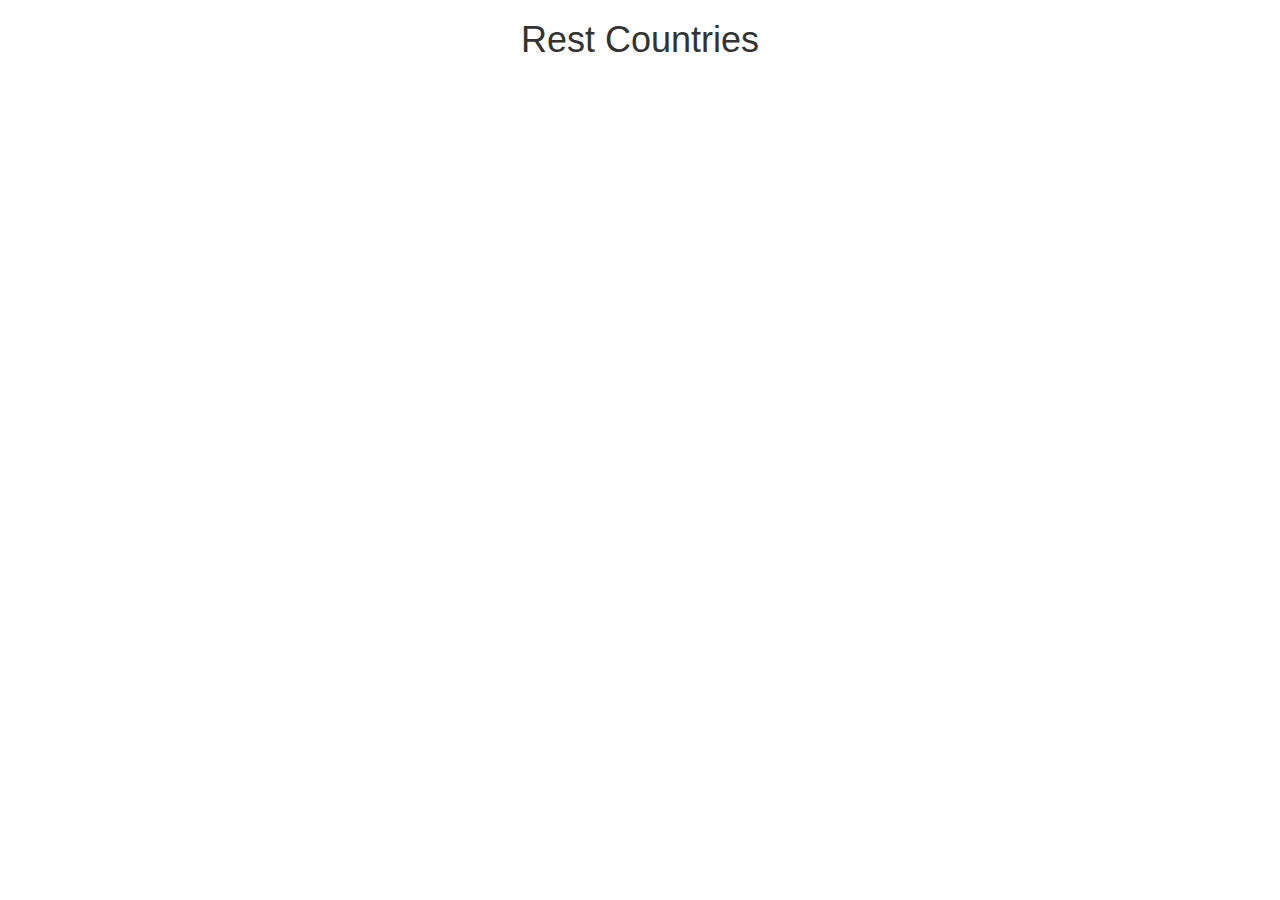
<file: Guvi_Task_18/index.html>
<!DOCTYPE html>
<html lang="en">
<head>
    <meta charset="UTF-8">
    <meta http-equiv="X-UA-Compatible" content="IE=edge">
    <meta name="viewport" content="width=device-width, initial-scale=1.0">
    <link href="https://cdn.jsdelivr.net/npm/bootstrap@5.3.0-alpha3/dist/css/bootstrap.min.css" rel="stylesheet" integrity="sha384-KK94CHFLLe+nY2dmCWGMq91rCGa5gtU4mk92HdvYe+M/SXH301p5ILy+dN9+nJOZ" crossorigin="anonymous">
    <link rel="stylesheet" href="https://maxcdn.bootstrapcdn.com/bootstrap/3.4.1/css/bootstrap.min.css">
    <script src="https://ajax.googleapis.com/ajax/libs/jquery/3.6.4/jquery.min.js"></script>
    <script src="https://maxcdn.bootstrapcdn.com/bootstrap/3.4.1/js/bootstrap.min.js"></script>
    <title>Rest Countries weather using Fetch API</title>
    <style>
        #div_card
        {
            background:linear-gradient(to right, rgb(152, 159, 167),rgb(103, 185, 248))
        }
    </style>
</head>
<body>
  <script src="./script.js"></script>
</body>
</html>
</file>
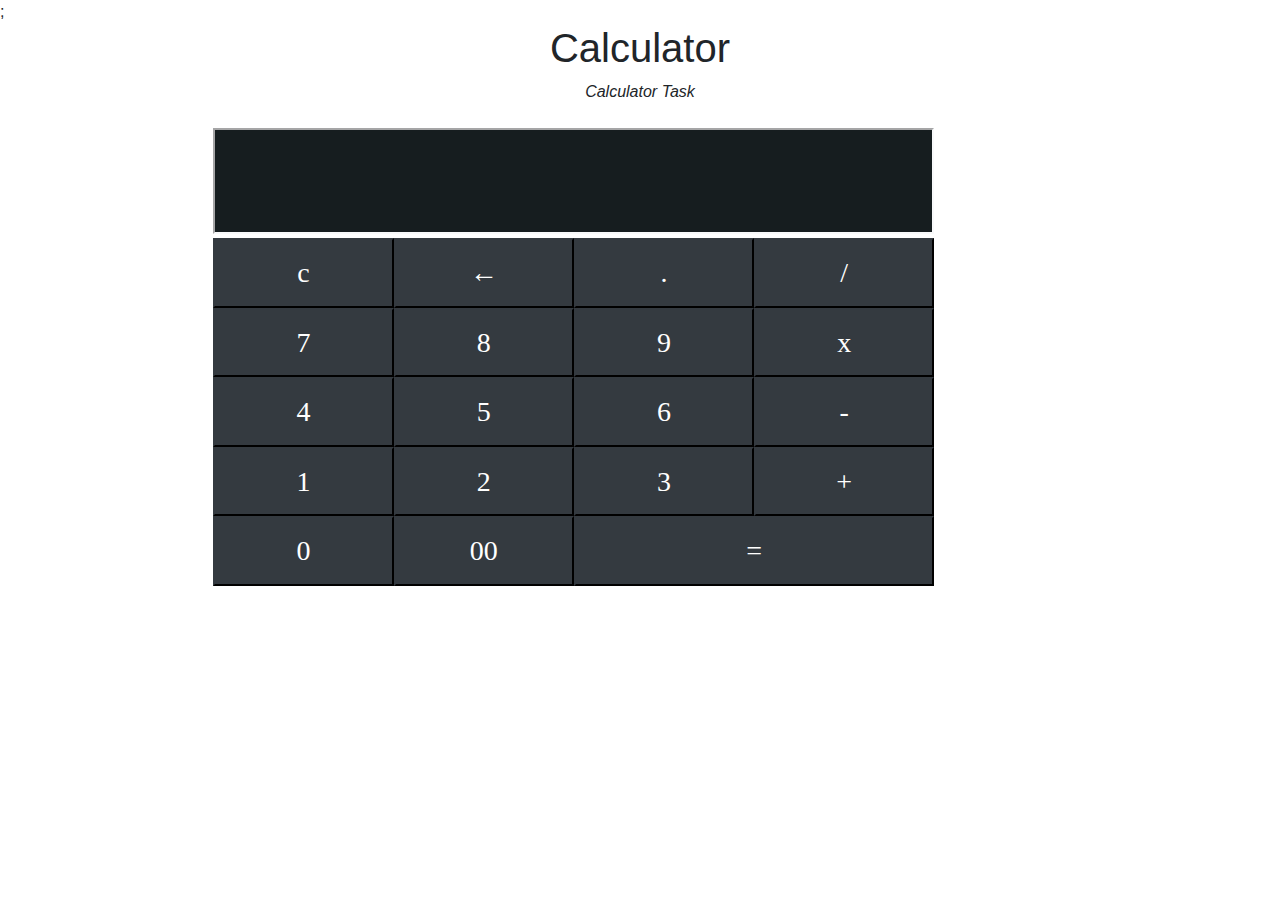
<file: Guvi_Task_15/Calculator/index.html>
<!DOCTYPE html>
<html lang="en">
<head>
    <meta charset="UTF-8">
    <meta http-equiv="X-UA-Compatible" content="IE=edge">
    <meta name="viewport" content="width=device-width, initial-scale=1.0">
    <link rel="stylesheet" href="https://cdn.jsdelivr.net/npm/bootstrap@5.2.3/dist/css/bootstrap.min.css" integrity="sha384-rbsA2VBKQhggwzxH7pPCaAqO46MgnOM80zW1RWuH61DGLwZJEdK2Kadq2F9CUG65" crossorigin="anonymous">
    <link rel="stylesheet"href="https://maxcdn.bootstrapcdn.com/bootstrap/4.0.0/css/bootstrap.min.css" />
    <title>Calculator_Task</title>
    <style>
        /* #cal_div{
            border:1px solid black;
        } */
    </style>;
</head>
<body>

    <script src="./script.js"></script>
    <script src="https://app.zenclass.in/sheets/v1/js/zen/suite/bundle.js"></script>
</body>
</html>
</file>
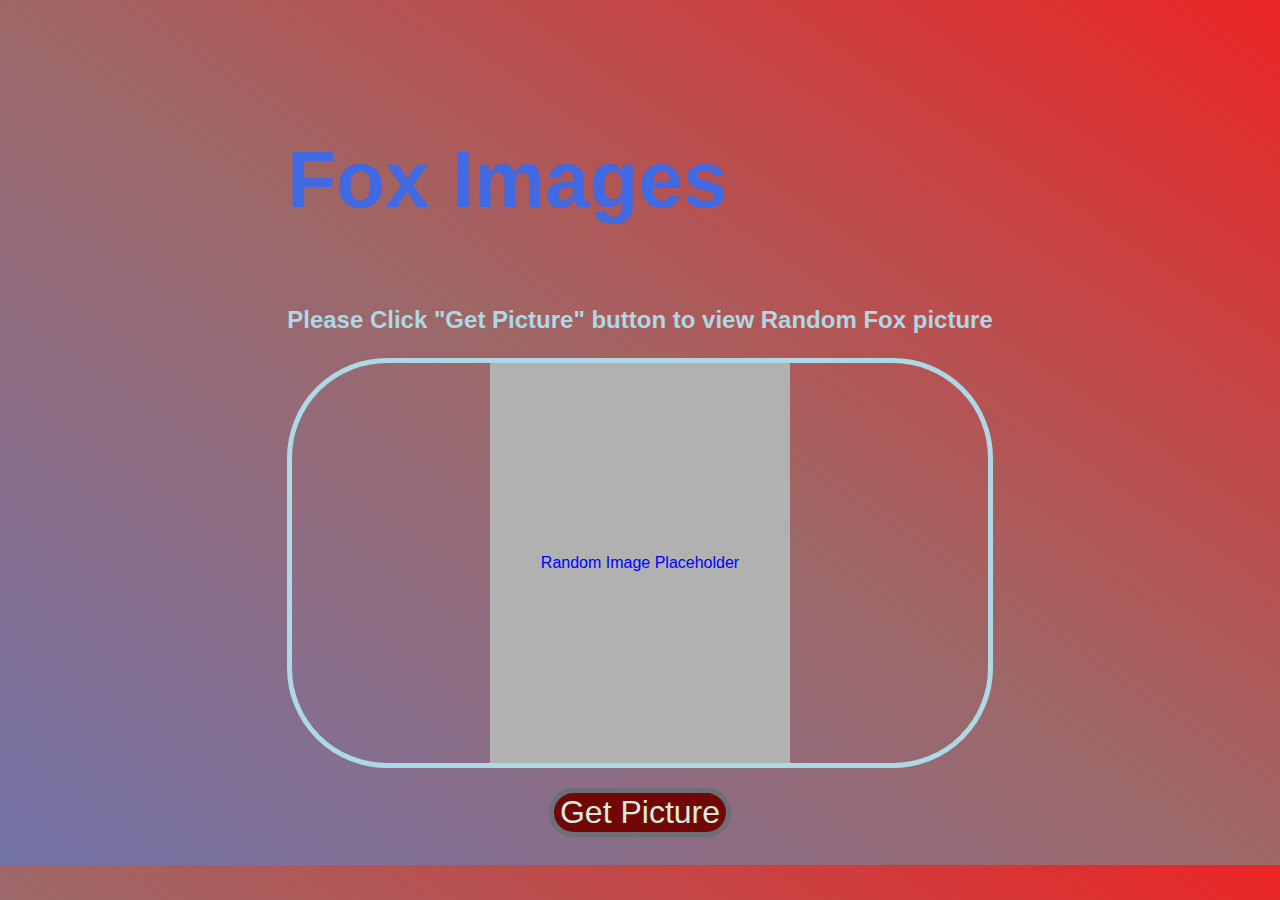
<file: Guvi_Task_21/Animal_Fox_API/index.html>
<!DOCTYPE html>
<html lang="en">
<head>
    <meta charset="UTF-8">
    <meta http-equiv="X-UA-Compatible" content="IE=edge">
    <meta name="viewport" content="width=device-width, initial-scale=1.0">
    <title>Animal_Fox_API</title>
    <link href="https://cdn.jsdelivr.net/npm/bootstrap@5.1.3/dist/css/bootstrap.min.css" rel="stylesheet" integrity="sha384-1BmE4kWBq78iYhFldvKuhfTAU6auU8tT94WrHftjDbrCEXSU1oBoqyl2QvZ6jIW3" crossorigin="anonymous"/>
    <script src="https://cdn.jsdelivr.net/npm/@popperjs/core@2.10.2/dist/umd/popper.min.js" integrity="sha384-7+zCNj/IqJ95wo16oMtfsKbZ9ccEh31eOz1HGyDuCQ6wgnyJNSYdrPa03rtR1zdB" crossorigin="anonymous"></script>
    <script src="https://cdn.jsdelivr.net/npm/bootstrap@5.1.3/dist/js/bootstrap.min.js" integrity="sha384-QJHtvGhmr9XOIpI6YVutG+2QOK9T+ZnN4kzFN1RtK3zEFEIsxhlmWl5/YESvpZ13" crossorigin="anonymous"></script>
    <link rel="stylesheet" type="text/css" href="style.css">
</head>
<body>
    <script src="./script.js"></script>
</body>
</html>
</file>
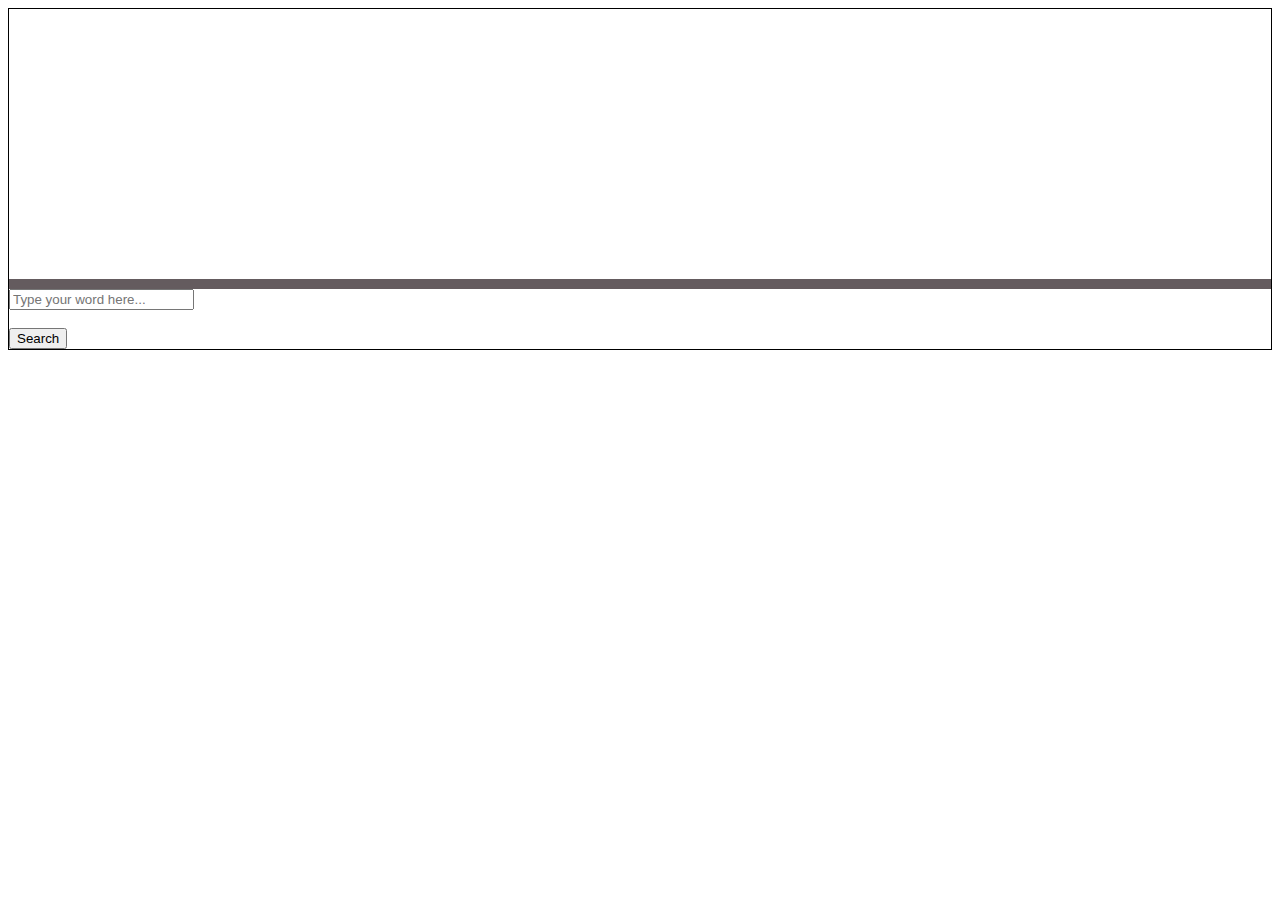
<file: Guvi_Task_21/Dictionary_API/index.html>
<!DOCTYPE html>
<html lang="en">
<head>
    <meta charset="UTF-8">
    <meta http-equiv="X-UA-Compatible" content="IE=edge">
    <meta name="viewport" content="width=device-width, initial-scale=1.0">
    <title>Dictionary_API</title>
    <link rel="stylesheet" type="text/css" href="./style.css">
    <link rel="stylesheet" href="https://cdn.jsdelivr.net/npm/bootstrap@5.2.3/dist/css/bootstrap.min.css" integrity="sha384-rbsA2VBKQhggwzxH7pPCaAqO46MgnOM80zW1RWuH61DGLwZJEdK2Kadq2F9CUG65" crossorigin="anonymous">
    <link rel="stylesheet" href="https://cdnjs.cloudflare.com/ajax/libs/font-awesome/6.4.0/css/all.min.css" integrity="sha512-iecdLmaskl7CVkqkXNQ/ZH/XLlvWZOJyj7Yy7tcenmpD1ypASozpmT/E0iPtmFIB46ZmdtAc9eNBvH0H/ZpiBw==" crossorigin="anonymous" referrerpolicy="no-referrer" />
</head>
<body>
    <div class="container">
        <div class="row ">
            <div class="col header">
            </div>
        </div>
        <div class="row">
            <form class="row g-3 form-inline dictform">
                <div class="col-sm-6">
                  <label for="wordinput" class="small text-muted"></label>
                  <input type="text" class="form-control wordinput" placeholder="Type your word here...">
                </div>
                <div class="col-sm-4">
                    <br>
                  <button type="submit" class="btn btn-secondary mb-3 searchbutton">Search</button>
                </div>
            </form>
        </div>
        <!--create another div to show meaning-->
        <div class="row">
            <div class="col-sm-12 wordinfo mt-4">
            </div>
        </div>
    </div>
<script src="./script.js"></script>
</body>
</html>
</file>
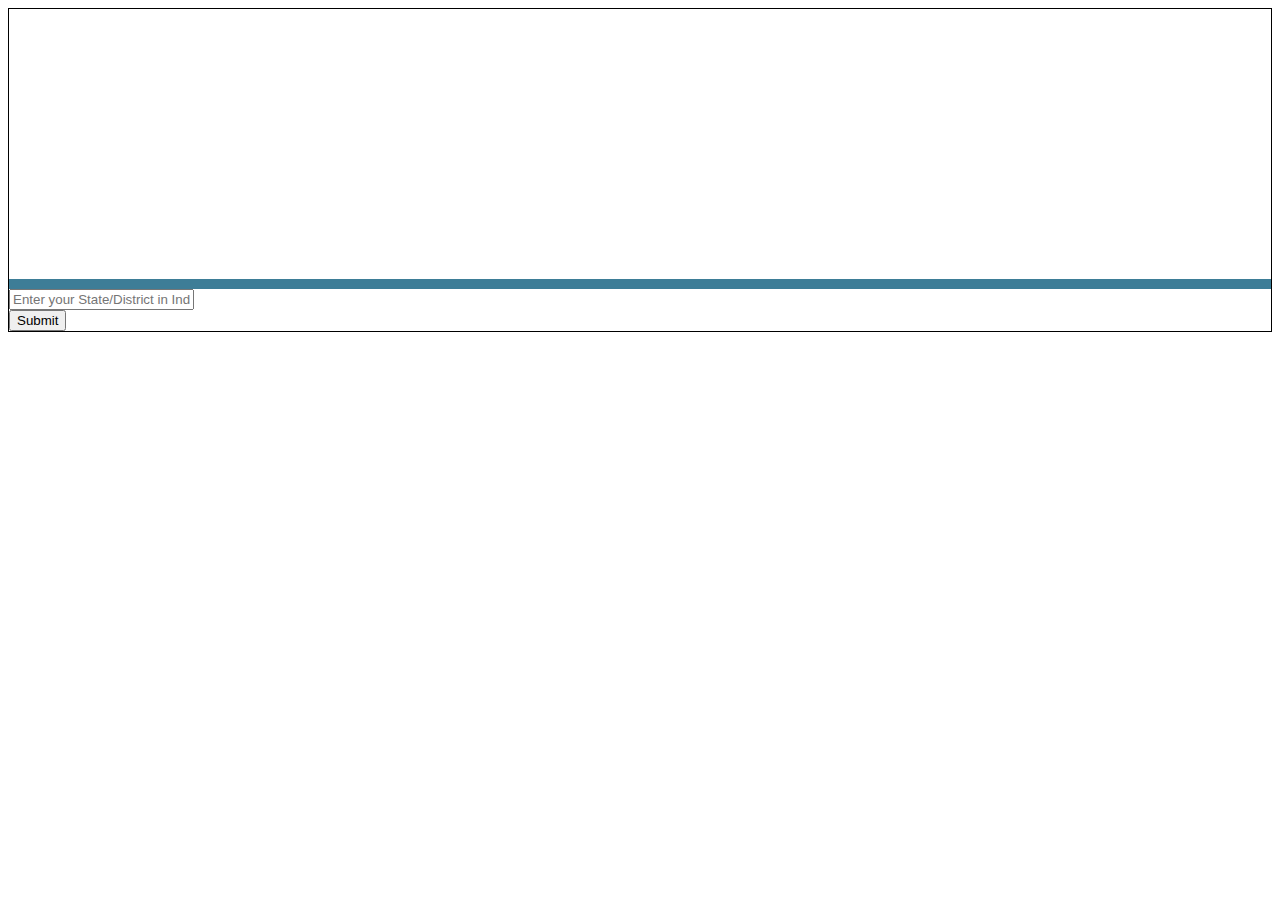
<file: Guvi_Task_21/Weather_API/index.html>
<!DOCTYPE html>
<html lang="en">
<head>
    <meta charset="UTF-8">
    <meta http-equiv="X-UA-Compatible" content="IE=edge">
    <meta name="viewport" content="width=device-width, initial-scale=1.0">
    <title>Weather_API</title>
    <link rel="stylesheet" href="https://cdn.jsdelivr.net/npm/bootstrap@5.2.3/dist/css/bootstrap.min.css" integrity="sha384-rbsA2VBKQhggwzxH7pPCaAqO46MgnOM80zW1RWuH61DGLwZJEdK2Kadq2F9CUG65" crossorigin="anonymous">
    <link rel="stylesheet" href="https://cdnjs.cloudflare.com/ajax/libs/font-awesome/6.4.0/css/all.min.css" integrity="sha512-iecdLmaskl7CVkqkXNQ/ZH/XLlvWZOJyj7Yy7tcenmpD1ypASozpmT/E0iPtmFIB46ZmdtAc9eNBvH0H/ZpiBw==" crossorigin="anonymous" referrerpolicy="no-referrer" />
    <link rel="stylesheet" type="text/css" href="./style.css">
</head>
<body>
    <div class="container">
        <!--For Header-->
        <div class="row ">
            <div class="col header">Weather API for India
            </div>
        </div>
        <div class="row">
            <div class="card text-center">
                <div class="card-body">
                    <form class=" weatherForm">
                        <label for="cityinput"></label>
                        <input type="text" class="form-control cityinput text-center" placeholder="Enter your State/District in India to check for current weather">
                        <br>
                        <button type="submit" class="btn btn-info searchbutton">Submit</button>                     
                    </form>
                    <div class="weatherinfo mt-4">    
                          
                    </div>
                </div
            </div>           
        </div>
         <!--create another div to show weather Information-->
         <div class="row">
            
         </div>
              
        </div>
    </div>
    <script src="./script.js"></script>
</body>
</html>
</file>
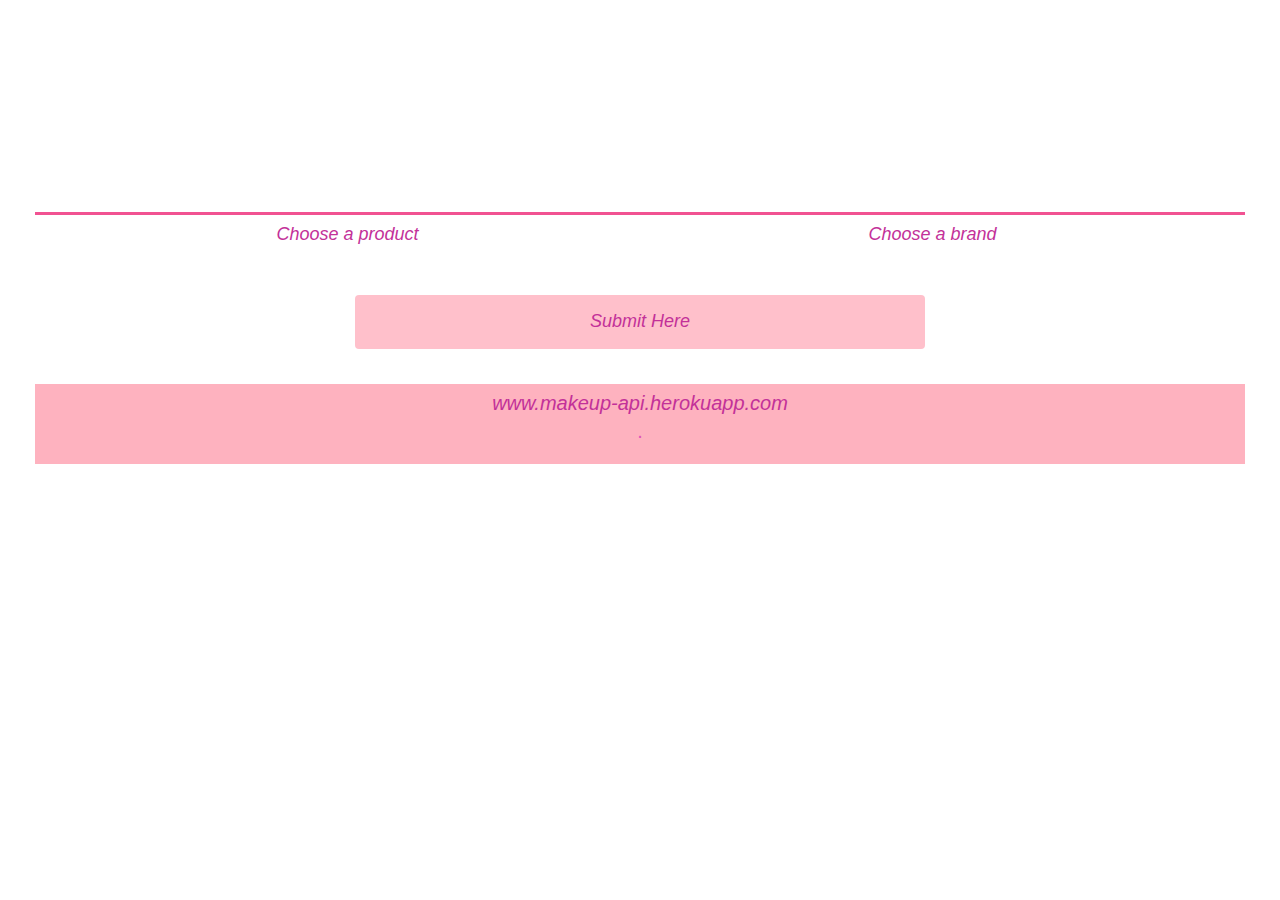
<file: Guvi_WebCode_1/Makeup_API/index.html>
<!DOCTYPE html>
<html lang="en">
<head>
    <meta charset="UTF-8">
<!--     <meta http-equiv="X-UA-Compatible" content="IE=edge"> -->
    <meta http-equiv="Content-Security-Policy" content="upgrade-insecure-requests" />
    <meta name="viewport" content="width=device-width, initial-scale=1.0">
    <title>WebCode_1_MakeUp_API</title>
    <link rel="stylesheet" type="text/css" href="./style.css">
    <link rel="stylesheet" href="https://cdn.jsdelivr.net/npm/bootstrap@5.2.3/dist/css/bootstrap.min.css" integrity="sha384-rbsA2VBKQhggwzxH7pPCaAqO46MgnOM80zW1RWuH61DGLwZJEdK2Kadq2F9CUG65" crossorigin="anonymous">
    <link href="https://cdn.jsdelivr.net/npm/bootstrap@5.3.0-alpha3/dist/css/bootstrap.min.css" rel="stylesheet" integrity="sha384-KK94CHFLLe+nY2dmCWGMq91rCGa5gtU4mk92HdvYe+M/SXH301p5ILy+dN9+nJOZ" crossorigin="anonymous">
    <link rel="stylesheet" href="https://maxcdn.bootstrapcdn.com/bootstrap/3.4.1/css/bootstrap.min.css"> 
    <link rel="stylesheet" href="https://cdnjs.cloudflare.com/ajax/libs/font-awesome/6.4.0/css/all.min.css" integrity="sha512-iecdLmaskl7CVkqkXNQ/ZH/XLlvWZOJyj7Yy7tcenmpD1ypASozpmT/E0iPtmFIB46ZmdtAc9eNBvH0H/ZpiBw==" crossorigin="anonymous" referrerpolicy="no-referrer" />
    <script src="https://ajax.googleapis.com/ajax/libs/jquery/3.6.4/jquery.min.js"></script>
    <script src="https://maxcdn.bootstrapcdn.com/bootstrap/3.4.1/js/bootstrap.min.js"></script>
    <style>
        .search-button {
        display: inline-block;
        background:pink;
        color:#c33199;
        width: 50%;
        }
        .search-button:hover{
            background-color: rgb(254, 178, 191);
            color:#c33199
        }
        .color-btn{
        background:pink;
         color:#c33199;
        }
        .color-btn:hover{
            background-color: rgb(254, 178, 191);
            color:#c33199
        }
        body {
        font-weight: 400;
        padding: 35px;
        }
    </style>

</head>
<body>
  
    <script src="./script.js"></script>
</body>
</html>
</file>
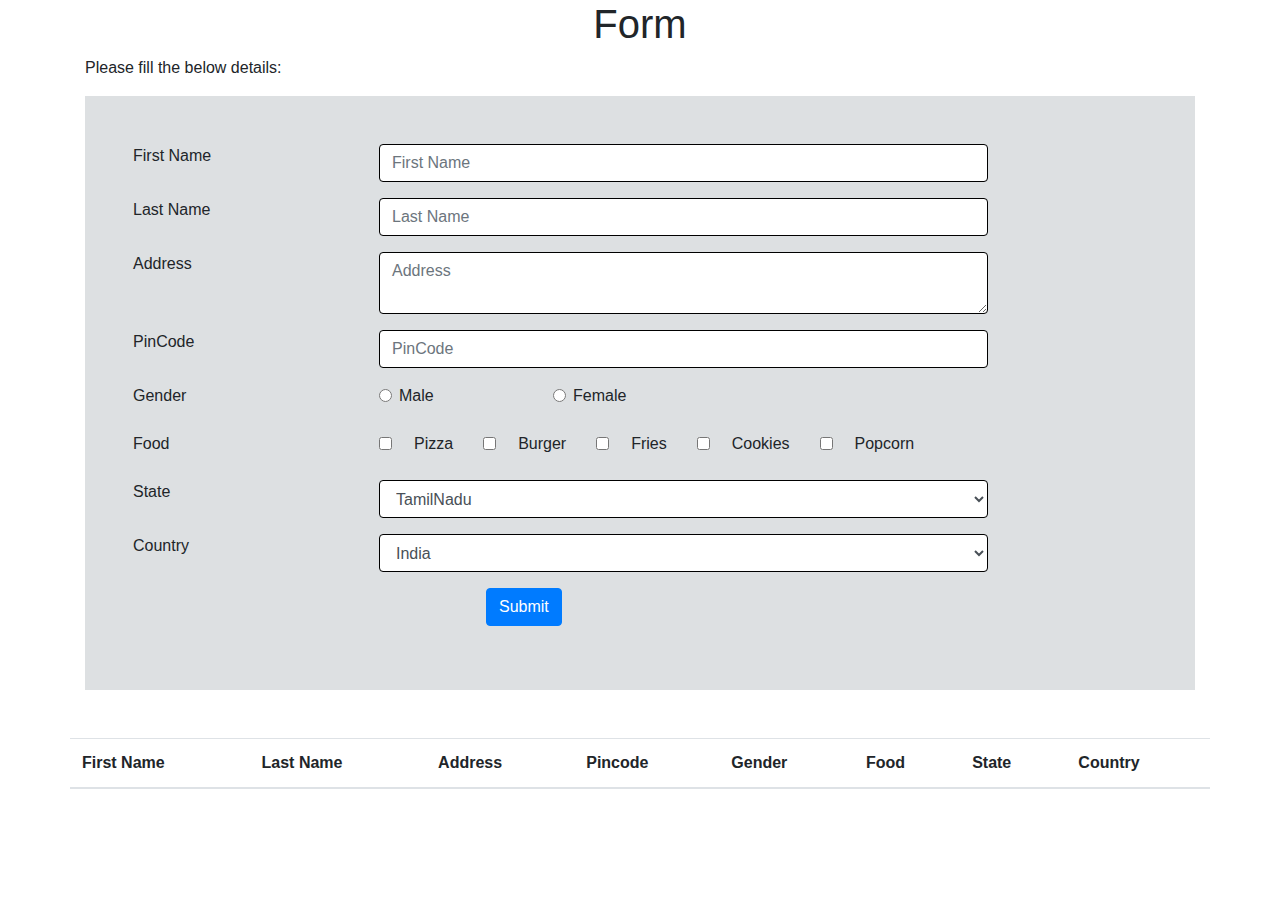
<file: Guvi_Task_15/Forms_Using_DOM/Form.html>
<!DOCTYPE html>
<html lang="en">
<head>
    <meta charset="UTF-8">
    <meta http-equiv="X-UA-Compatible" content="IE=edge">
    <meta name="viewport" content="width=device-width, initial-scale=1.0">
    <title>HTML Form</title>
    <link rel="stylesheet" href="https://cdn.jsdelivr.net/npm/bootstrap@5.2.3/dist/css/bootstrap.min.css" integrity="sha384-rbsA2VBKQhggwzxH7pPCaAqO46MgnOM80zW1RWuH61DGLwZJEdK2Kadq2F9CUG65" crossorigin="anonymous">
    <link rel="stylesheet"href="https://maxcdn.bootstrapcdn.com/bootstrap/4.0.0/css/bootstrap.min.css" />
</head>
<style>
    form {
            background: rgb(221 224 226);
        }
        .form-control {
            border: 1px solid black !important;
        }
</style>

<body>

    <script src="script_DOM.js"></script>
    <script src="https://app.zenclass.in/sheets/v1/js/zen/suite/bundle.js"></script>
    </body>
</html>
</file>
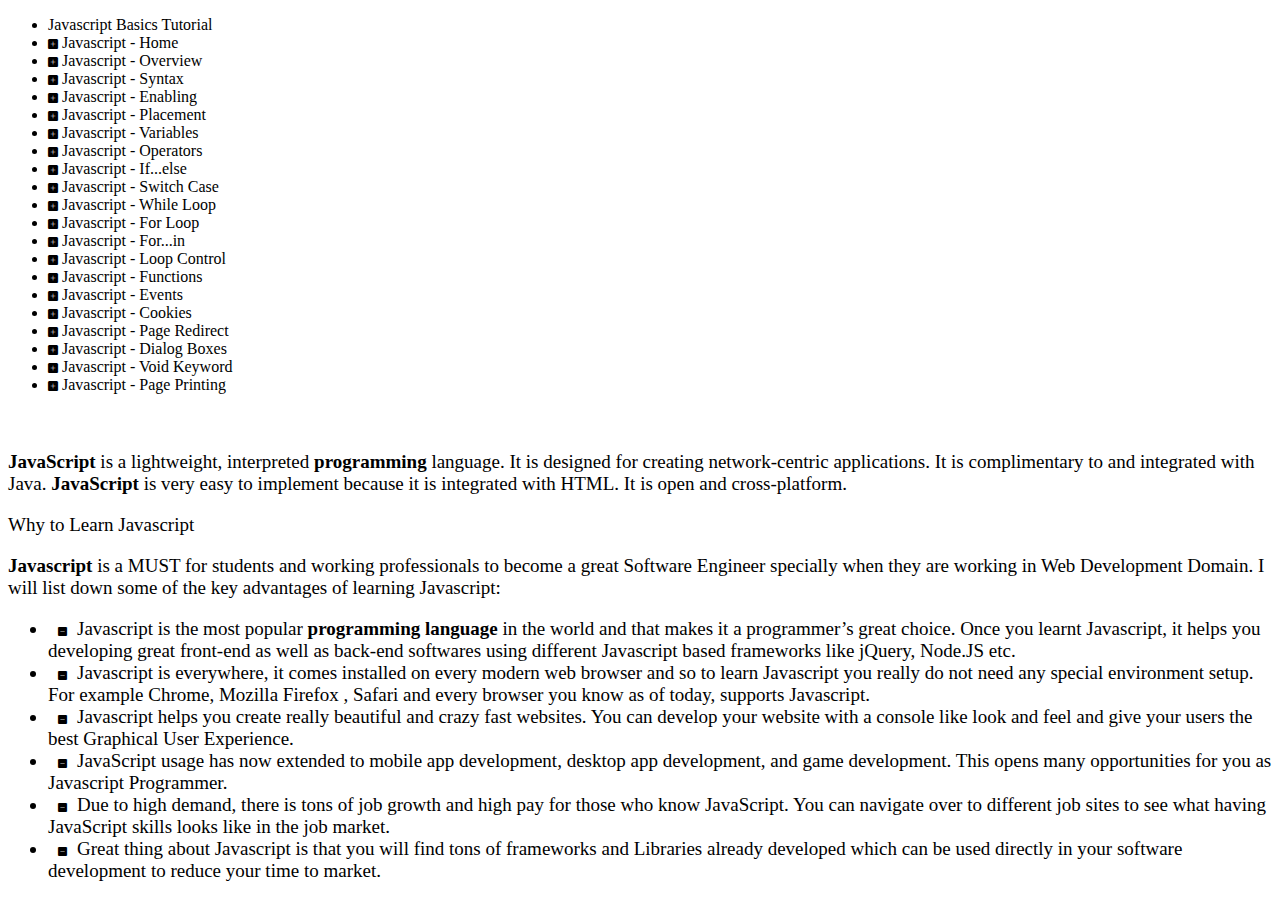
<file: Guvi_Task_Day_12/Task_1/Task_1.html>
<!DOCTYPE html>
<html lang="en">
<head>
    <meta charset="UTF-8">
    <meta http-equiv="X-UA-Compatible" content="IE=edge">
    <meta name="viewport" content="width=device-width, initial-scale=1.0">
    <link rel="stylesheet" href="https://cdn.jsdelivr.net/npm/bootstrap@5.2.3/dist/css/bootstrap.min.css" integrity="sha384-rbsA2VBKQhggwzxH7pPCaAqO46MgnOM80zW1RWuH61DGLwZJEdK2Kadq2F9CUG65" crossorigin="anonymous">
    <link rel="stylesheet" href="https://cdn.jsdelivr.net/npm/bootstrap-icons@1.3.0/font/bootstrap-icons.css">
    <!-- <link rel="stylesheet" type="text/css" href="/Guvi_Task/Day_12/bootstrap.css" crossorigin="anonymous"> -->
    <title>Task_1_Technical_Documentation_2.jpg</title>
</head>
<body>
  
    <div class="container">
        <div class="row">
            <div class="col-4 border list-group-item-dark">
                <ul class="list-group list-group-flush ">
                    <li class="list-group-item bg-warning text-dark icon-link">Javascript Basics Tutorial</li>
                    <li class="list-group-item list-group-item-dark"><i class="bi bi-plus-square-fill" style="font-size:10px;"></i> Javascript - Home</li>
                    <li class="list-group-item list-group-item-dark"><i class="bi bi-plus-square-fill" style="font-size:10px;"></i> Javascript - Overview</li>
                    <li class="list-group-item list-group-item-dark"><i class="bi bi-plus-square-fill" style="font-size:10px;"></i> Javascript - Syntax</li>
                    <li class="list-group-item list-group-item-dark"><i class="bi bi-plus-square-fill" style="font-size:10px;"></i> Javascript - Enabling</li>
                    <li class="list-group-item list-group-item-dark"><i class="bi bi-plus-square-fill" style="font-size:10px;"></i> Javascript - Placement</li>
                    <li class="list-group-item list-group-item-dark"><i class="bi bi-plus-square-fill" style="font-size:10px;"></i> Javascript - Variables</li>
                    <li class="list-group-item list-group-item-dark"><i class="bi bi-plus-square-fill" style="font-size:10px;"></i> Javascript - Operators</li>
                    <li class="list-group-item list-group-item-dark"><i class="bi bi-plus-square-fill" style="font-size:10px;"></i> Javascript - If...else</li>    
                    <li class="list-group-item list-group-item-dark"><i class="bi bi-plus-square-fill" style="font-size:10px;"></i> Javascript - Switch Case</li>
                    <li class="list-group-item list-group-item-dark"><i class="bi bi-plus-square-fill" style="font-size:10px;"></i> Javascript - While Loop</li>
                    <li class="list-group-item list-group-item-dark"><i class="bi bi-plus-square-fill" style="font-size:10px;"></i> Javascript - For Loop</li>
                    <li class="list-group-item list-group-item-dark"><i class="bi bi-plus-square-fill" style="font-size:10px;"></i> Javascript - For...in</li>
                    <li class="list-group-item list-group-item-dark"><i class="bi bi-plus-square-fill" style="font-size:10px;"></i> Javascript - Loop Control</li>
                    <li class="list-group-item list-group-item-dark"><i class="bi bi-plus-square-fill" style="font-size:10px;"></i> Javascript - Functions</li>
                    <li class="list-group-item list-group-item-dark"><i class="bi bi-plus-square-fill" style="font-size:10px;"></i> Javascript - Events</li>
                    <li class="list-group-item list-group-item-dark"><i class="bi bi-plus-square-fill" style="font-size:10px;"></i> Javascript - Cookies</li>    
                    <li class="list-group-item list-group-item-dark"><i class="bi bi-plus-square-fill" style="font-size:10px;"></i> Javascript - Page Redirect</li>
                    <li class="list-group-item list-group-item-dark"><i class="bi bi-plus-square-fill" style="font-size:10px;"></i> Javascript - Dialog Boxes</li>
                    <li class="list-group-item list-group-item-dark"><i class="bi bi-plus-square-fill" style="font-size:10px;"></i> Javascript - Void Keyword</li>
                    <li class="list-group-item list-group-item-dark"><i class="bi bi-plus-square-fill" style="font-size:10px;"></i> Javascript - Page Printing</li>
                  </ul>              
            </div>
            
            <div class="col border lh-base" style="font-size: 19px;">
                <br>
                    <p><b>JavaScript</b> is a lightweight, interpreted <b>programming</b> language. It is designed for creating network-centric applications. It is complimentary to and integrated with Java. <b>JavaScript</b> is very easy to implement because it is integrated with HTML. It is open and cross-platform.</p>

                    <p class="fs-2">Why to Learn Javascript</p>

                    <p><b>Javascript</b> is a MUST for students and working professionals to become a great Software Engineer specially when they are working in Web Development Domain. I will list down some of the key advantages of learning Javascript:</p>

                <ul>
                    <li class="list-group-item"><i class="bi bi-dash-square-fill" style="font-size:9px; padding:10px;"></i>Javascript is the most popular <b>programming language</b> in the world and that makes it a programmer’s great choice. Once you learnt Javascript, it helps you developing great front-end as well as back-end softwares using different Javascript based frameworks like jQuery, Node.JS etc.</li>

                    <li class="list-group-item"><i class="bi bi-dash-square-fill" style="font-size:9px; padding:10px;"></i>Javascript is everywhere, it comes installed on every modern web browser and so to learn Javascript you really do not need any special environment setup. For example Chrome, Mozilla Firefox , Safari and every browser you know as of today, supports Javascript.</li>

                    <li class="list-group-item"><i class="bi bi-dash-square-fill" style="font-size:9px;padding:10px;"></i>Javascript helps you create really beautiful and crazy fast websites. You can develop your website with a console like look and feel and give your users the best Graphical User Experience.</li>

                    <li class="list-group-item"><i class="bi bi-dash-square-fill" style="font-size:9px;padding:10px;"></i>JavaScript usage has now extended to mobile app development, desktop app development, and game development. This opens many opportunities for you as Javascript Programmer.</li>

                    <li class="list-group-item"><i class="bi bi-dash-square-fill" style="font-size:9px;padding:10px;"></i>Due to high demand, there is tons of job growth and high pay for those who know JavaScript. You can navigate over to different job sites to see what having JavaScript skills looks like in the job market.</li>

                    <li class="list-group-item"><i class="bi bi-dash-square-fill" style="font-size:9px;padding:10px;"></i>Great thing about Javascript is that you will find tons of frameworks and Libraries already developed which can be used directly in your software development to reduce your time to market.</li>
                </ul>
            </div>
        </div>
    </div>
</body>
</html>
</file>
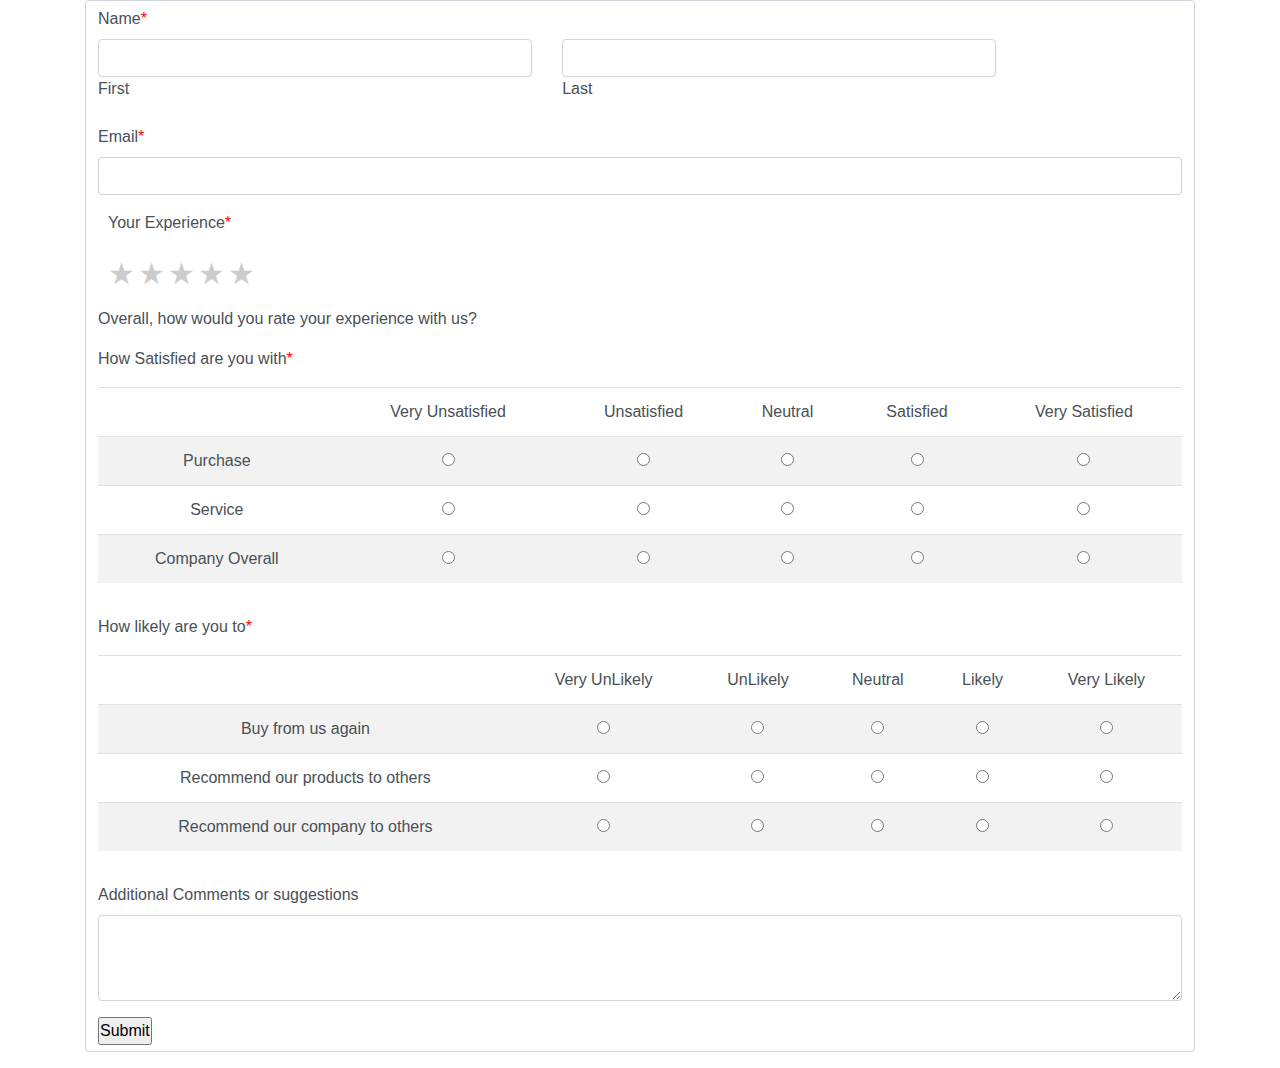
<file: Guvi_Task_Day_12/Task_2/Task_2.html>
<!DOCTYPE html>
<html lang="en">
<head>
    <meta charset="UTF-8">
    <meta http-equiv="X-UA-Compatible" content="IE=edge">
    <meta name="viewport" content="width=device-width, initial-scale=1.0">
    <link rel="stylesheet" href="https://cdn.jsdelivr.net/npm/bootstrap@5.2.3/dist/css/bootstrap.min.css" integrity="sha384-rbsA2VBKQhggwzxH7pPCaAqO46MgnOM80zW1RWuH61DGLwZJEdK2Kadq2F9CUG65" crossorigin="anonymous">
    <!-- <link rel="stylesheet" type="text/css" href="/Guvi_Task/Day_12/bootstrap.css" crossorigin="anonymous"> -->
    <link rel="stylesheet" href="https://cdn.jsdelivr.net/npm/bootstrap-icons@1.3.0/font/bootstrap-icons.css">
    <link rel="stylesheet"href="https://maxcdn.bootstrapcdn.com/bootstrap/4.0.0/css/bootstrap.min.css" />
    <link rel="stylesheet" href="https://cdnjs.cloudflare.com/ajax/libs/font-awesome/4.7.0/css/font-awesome.min.css">
    <style>
    *{
    margin: 0;
    padding: 0;
    }
    .rate {
        float: left;
        height: 46px;
        padding: 0 10px;
    }
    .rate:not(:checked) > input {
        position:absolute;
        top:-9999px;
    }
    .rate:not(:checked) > label {
        float:right;
        width:1em;
        overflow:hidden;
        white-space:nowrap;
        cursor:pointer;
        font-size:30px;
        color:#ccc;
    }
    .rate:not(:checked) > label:before {
        content: '★ ';
    }
    .rate > input:checked ~ label {
        color: #ffc700;    
    }
    .rate:not(:checked) > label:hover,
    .rate:not(:checked) > label:hover ~ label {
        color: #deb217;  
    }
    .rate > input:checked + label:hover,
    .rate > input:checked + label:hover ~ label,
    .rate > input:checked ~ label:hover,
    .rate > input:checked ~ label:hover ~ label,
    .rate > label:hover ~ input:checked ~ label {
        color: #c59b08;
    }
    </style>
    <title>Task_2_Survey_Form</title>
</head>
<body>
<div class="container">
<form action="./success.html" class="form-group">
    <div class="form-control">
        <label class="form-label fw-bold">Name<span style="color: red;">*</span></label>
        <div class="row mb-3">
            <div class="col-5">
                <!-- <i class="bi bi-person-badge"></i> -->
                <input type="text" id="first" class="form-control" required>
            <label for="first" class="form-label">First</label>
            </div>
            <div class="col-5">
            <input type="text" id="last" class="form-control" required>
            <label for="last" class="form-label">Last</label>
            </div>
        </div>
        <div class="mb-3">
            <label for="email" class="form-label fw-bold">Email<span style="color: red;">*</span></label>
            <input type="email" class="form-control" id="email" required>
        </div>

        <div class="rate mb-3">
            <p class="fw-bold form-label">Your Experience<span style="color: red;">*</span></p>
            <input type="radio" id="star5" name="rate" value="5" />
            <label for="star5" title="text">5 stars</label>
            <input type="radio" id="star4" name="rate" value="4" />
            <label for="star4" title="text">4 stars</label>
            <input type="radio" id="star3" name="rate" value="3" />
            <label for="star3" title="text">3 stars</label>
            <input type="radio" id="star2" name="rate" value="2" />
            <label for="star2" title="text">2 stars</label>
            <input type="radio" id="star1" name="rate" value="1" required />
            <label for="star1" title="text">1 star</label>
          </div>
          <br><br><br><br>
        <div class="mb-3 form-label">
            <p>Overall, how would you rate your experience with us?</p>
            <p class="fw-bold">How Satisfied are you with<span style="color: red;">*</span></p>
        <div class="table-responsive">
            <table class="table table-striped">
                <thead class="table text-center ">
                    <tr>
                        <td scope="col"></td>
                        <td scope="col">Very Unsatisfied</td>    
                        <td scope="col">Unsatisfied</td>    
                        <td scope="col">Neutral</td>    
                        <td scope="col">Satisfied</td>    
                        <td scope="col">Very Satisfied</td>
                    </tr>
                </thead>
                <tbody class="table-stripped text-center" required>
                    <tr> 
                        <td scope="row">Purchase</td>
                        <td scope="col"><input type="radio"/></td>
                        <td scope="col"><input type="radio"/></td>
                        <td scope="col"><input type="radio"/></td>
                        <td scope="col"><input type="radio"/></td>
                        <td scope="col"><input type="radio"/></td>                     
                    </tr>
                    <tr>
                        <td scope="row">Service</td>
                        <td scope="col"><input type="radio" /></td>
                        <td scope="col"><input type="radio"/></td>
                        <td scope="col"><input type="radio"/></td>
                        <td scope="col"><input type="radio"/></td>
                        <td scope="col"><input type="radio"/></td>                          
                    </tr>
                    <tr>
                        <td scope="row">Company Overall</td>
                        <td scope="col"><input type="radio" /></td>
                        <td scope="col"><input type="radio"/></td>
                        <td scope="col"><input type="radio"/></td>
                        <td scope="col"><input type="radio"/></td>
                        <td scope="col"><input type="radio"/></td>  
                    </tr>
                </tbody>
            </table>
           </div>
        </div>

        <div class="mb-3 form-label">
            <p class="fw-bold">How likely are you to<span style="color: red;">*</span></p>
            <div class="table-responsive">
            <table class="table table-striped">
                <thead class="table text-center">
                    <tr>
                        <td scope="col"></td>
                        <td scope="col">Very UnLikely</td>
                        <td scope="col">UnLikely</td>
                        <td scope="col">Neutral</td>
                        <td scope="col">Likely</td>
                        <td scope="col">Very Likely</td>
                    </tr>
                </thead>
                <tbody class="table-stripped text-center" required>  
                    <tr> 
                        <td scope="row">Buy from us again</td>
                        <td scope="col"><input type="radio"/></td>
                        <td scope="col"><input type="radio"/></td>
                        <td scope="col"><input type="radio"/></td>
                        <td scope="col"><input type="radio"/></td>
                        <td scope="col"><input type="radio"/></td>                    
                    </tr>
                    <tr>
                        <td scope="row">Recommend our products to others</td>
                        <td scope="col"><input type="radio"/></td>
                        <td scope="col"><input type="radio"/></td>
                        <td scope="col"><input type="radio"/></td>
                        <td scope="col"><input type="radio"/></td>
                        <td scope="col"><input type="radio"/></td>                          
                    </tr>
                    <tr>
                        <td scope="row">Recommend our company to others</td>
                        <td scope="col"><input type="radio"/></td>
                        <td scope="col"><input type="radio"/></td>
                        <td scope="col"><input type="radio"/></td>
                        <td scope="col"><input type="radio"/></td>
                        <td scope="col"><input type="radio"/></td>   
                    </tr>
                </tbody>
            </table>
        </div>
        </div>
        
          <div class="mb-3">
            <label for="Textarea1" class="form-label fw-bold">Additional Comments or suggestions</label>
            <textarea class="form-control" id="Textarea1" rows="3"></textarea>
          </div>
          <input type="Submit">
  </div>
</form>
</div>
</body>
</html>
</file>
<file: Guvi_Task_21/Animal_Fox_API/style.css>
body{
    margin-top: 5em;
    display: flex;
    align-items: center;
    justify-content: center;
    flex-direction: column;
    background-image: linear-gradient(to left bottom, rgb(235 37 37), rgb(158 103 103), #7474a9);
}
p{
    font-family: 'Trebuchet MS', sans-serif;
    font-size: 1em;
    color: blue!important;
    

} 
h4{
    font-family: 'Trebuchet MS', sans-serif;
    font-size: 1.5em;
    color: lightblue !important;
    margin-bottom: 1em;

}
h1{
    font-family: 'Trebuchet MS', sans-serif;
    font-size: 5em;
    color: royalblue !important;
    margin-bottom: 1em;
}
.results{
    display: flex;
    align-items: center;
    justify-content: center;
    border: 5px solid lightblue;
    border-radius: 100px;
}
.result{
    background-color: rgb(177, 177, 177);
    display: flex;
    align-items: center;
    justify-content: center;
    height: 400px;
    width: 300px;
}
.img1{
    object-fit: cover !important;
    height: 100% !important;
    width: 100% !important;
    
}
button{
    
    border: 5px solid rgb(108, 111, 120);
    color:rgb(217, 236, 217);
    font-family: 'Trebuchet MS', sans-serif;
    font-size: 2em;
    border-radius: 50px;
    margin: 20px;
    background-color: rgb(113, 7, 7);

}
button:active{
    transform: scale(0.98);
}
button:focus{
    outline: none;
}
button:hover{
    color:rgb(51, 65, 70);
}
</file>
<file: Guvi_Task_21/Dictionary_API/style.css>
.container{
    border:1px solid black;
}
.header{
    text-align: center;
    font-size: xxx-large;
    background-image: url(https://www.shutterstock.com/image-photo/dictionary-showing-word-260nw-392723320.jpg);
    background-position: center;
    height: 30vh;
    position: relative;
    border-bottom: 10px solid #645b5e;
}
</file>
<file: Guvi_Task_21/Weather_API/style.css>
.container{
    border:1px solid black;
}
.header{
    text-align: center;
    font-size: xxx-large;
    background-image: url(https://www.shutterstock.com/image-photo/weather-forecast-concept-climate-change-260nw-1416259745.jpg);
    background-position: center;
    height: 30vh;
    position: relative;
    border-bottom: 10px solid #3d7d97;
    color:white;

}
.name{
    font-size:x-large;
}
.font{
    font-size:larger;
}
.font1{
    font-size:large;
}
.back_color{
    background:linear-gradient(to right,#3d7d97,white 50%,#3d7d97)
}
.b_image{
    background-image: url("https://cdn3.f-cdn.com/contestentries/329593/16030908/569a8dbb02b52_thumb900.jpg");
}
.b_ul{
    background:linear-gradient(to right,white,#3d7d97 50%,white)
}
</file>
<file: Guvi_WebCode_1/Makeup_API/style.css>
.header-text-box {
    position: absolute;
    top: 50%;
    left: 50%;
    transform: translate(-50%, -50%);
    text-align: center;
    }
    .heading {
    width: 100%;
    color: #fff;
    font-weight: 700;
    }

    .heading-sub {
    display: block;
    font-size: 2rem;
    letter-spacing: 0.3rem;
    }

    .heading-main {
    display: block;
    font-weight: 800;
    font-size: 5rem;
    letter-spacing: 1.5rem;
    }
    header {
        position: relative;
        border-bottom: 3px solid #f15292;
        background-image: url(https://img.freepik.com/premium-photo/different-luxury-makeup-products-pink-background-flat-lay-top-view_106006-6326.jpg);
        background-position: center;
        height: 60vh;
        }
        section{
            height:50vh;
        }
        footer {
        background: rgb(254, 178, 191);
        height: 8rem;
        vertical-align: center;
        }
        .link:hover {
        color: rgb(223, 86, 185);
        }
        .footer_color {
        color:#df56b9;
        font-size: 2.0rem;
        margin-top: auto; 
        text-align: center;
        margin-top: 2rem;
        padding-top: 0.5rem;
        }
        #div_card
        {
            background:linear-gradient(to right, rgb(254 185 197),rgb(230 193 220))
        }
        .color-box {   
            width: 2rem;
            height: 2rem;
            border-radius: 50%;
            display:inline-block;
            vertical-align: middle;
         }
         
         .color-title {
           display: inline-block;
           vertical-align: baseline;
         }

         @media (min-width:375px){

            header {
                height: 25vh;
              }
         }

         @media (min-width: 481px) {
          
            header {
              height: 20vh;
            }
          
            .heading-sub {
              font-size: 1rem;
              letter-spacing: 0.1rem;
            }
            
            .heading-main {
              font-size: 3rem;
              letter-spacing: 0.5rem;
            }
          
            .user-input {
              display: grid;
              grid-template-columns: 1fr;
              grid-column-gap: 1rem;
            }
          
            .search-button {
              width: 50%;
             }
          
             .card-img {
               width: 60%;
             }
             
             .card-image-container {
               text-align: center;
               background-color: #fff;
             }
          
             .copyright {
               font-size: 0.7rem;
             }
          
             footer a {
               display: block;
             }
          
          
          }
</file>
